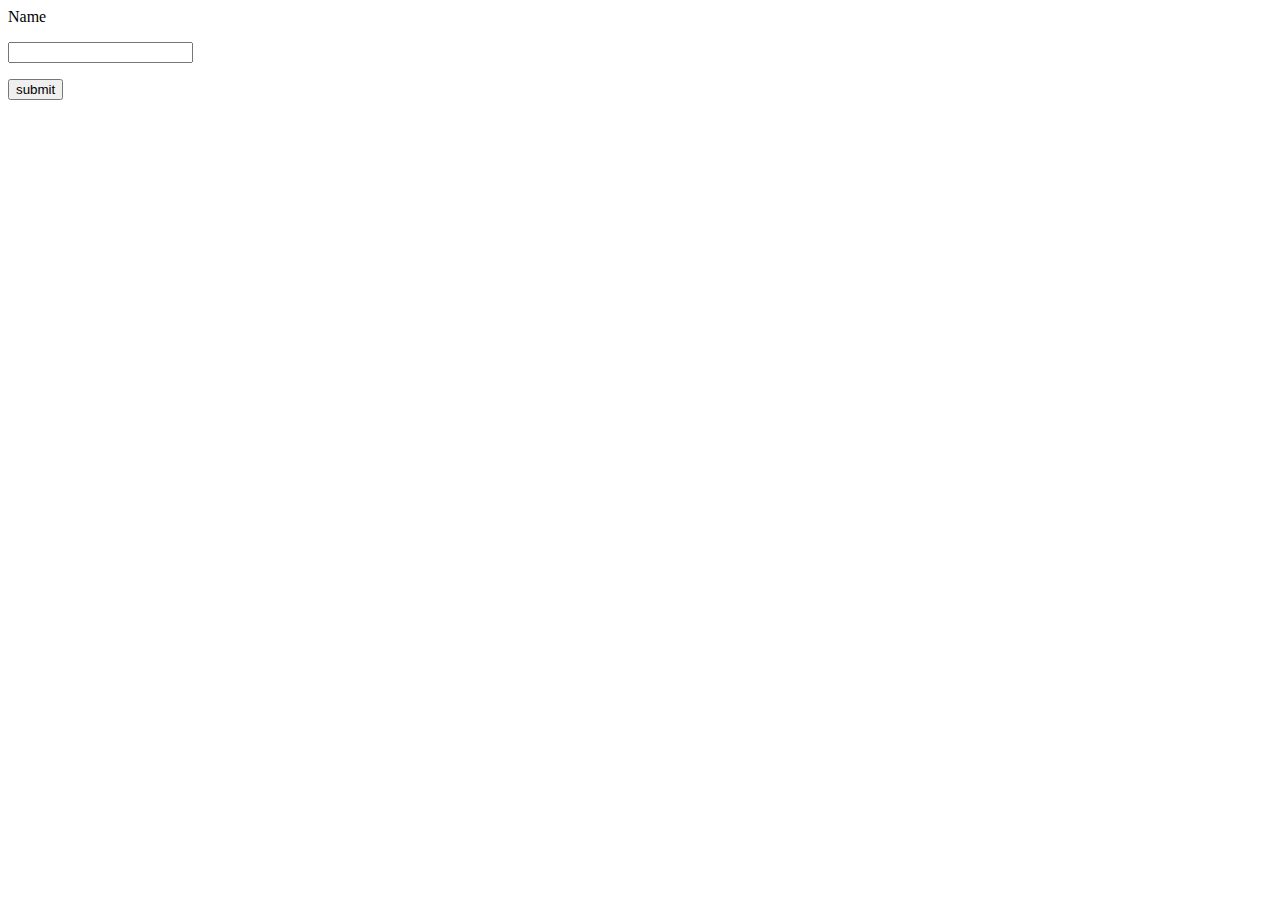
<file: login.html>
<!DOCTYPE html>
<html lang="en">
<head>
    <meta charset="UTF-8">
    <title>A login page</title>
</head>
<body>
    <form action="http://localhost:5000/login" method="post">
        <label>Name</label>
        <p><input type="text" name="nm"></p>
        <p><input type="submit" value="submit"></p>
    </form>
</body>
</html>
</file>
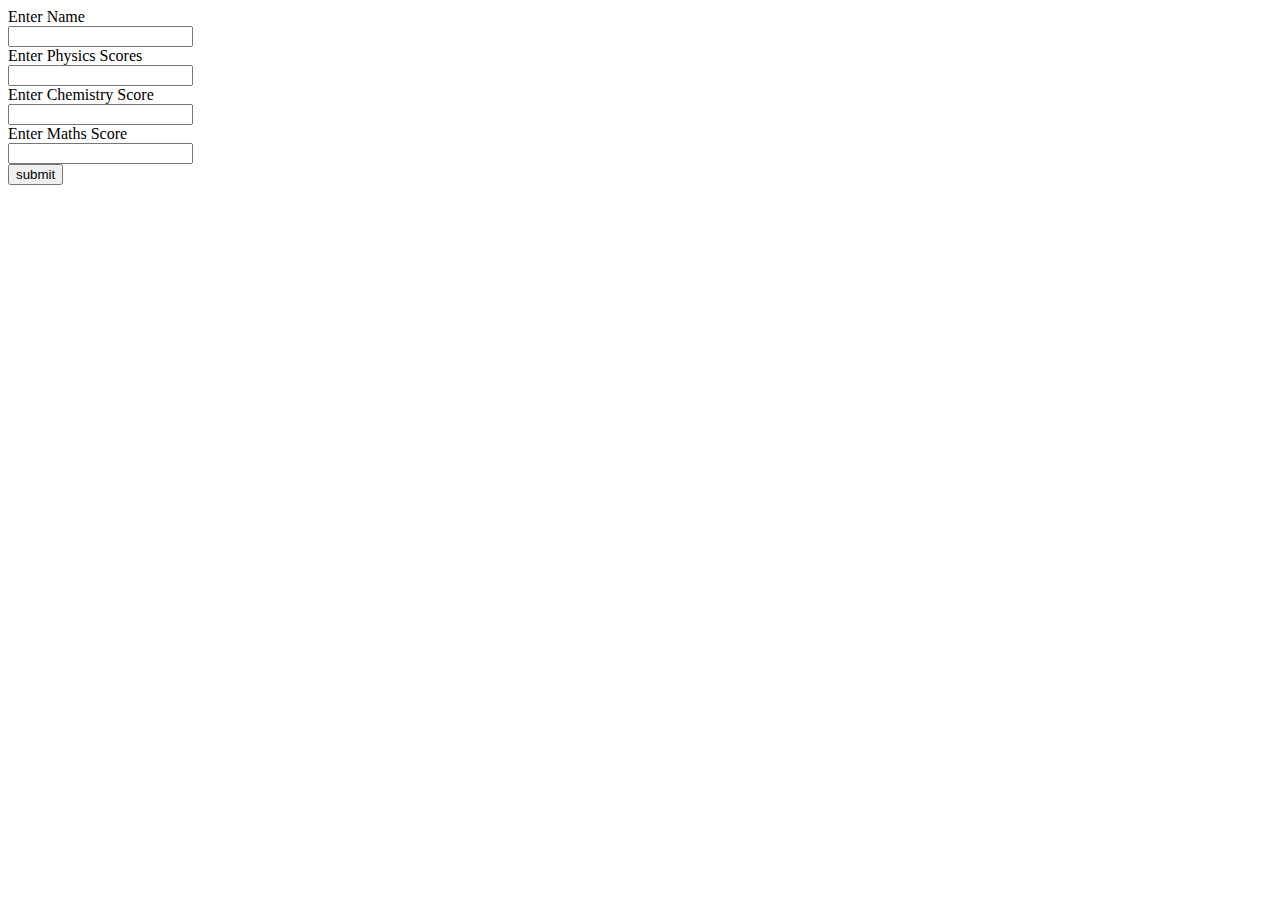
<file: templates/student.html>
<!DOCTYPE html>
<html lang="en">
<head>
    <meta charset="UTF-8">
    <title>Student Scores</title>
</head>
<body>
    <form action="http://localhost:5000/results" method="post">
        <label for="Name" >Enter Name</label>
        <br>
        <input type="text" name="Name" id="Name">
        <br>
        <label for="Physics">Enter Physics Scores</label>
        <br>
        <input type="text" name="Pyhsics" id="Physics">
        <br>
        <label for="chemistry">Enter Chemistry Score</label>
        <br>
        <input type="text" name="Chemistry" id="Chemistry">
        <br>
        <label for="Mathematics">Enter Maths Score</label>
        <br>
        <input type="text" name="Mathematics" id="Mathematics">
        <br>
        <input type="submit" value="submit">
    </form>
</body>
</html>
</file>
